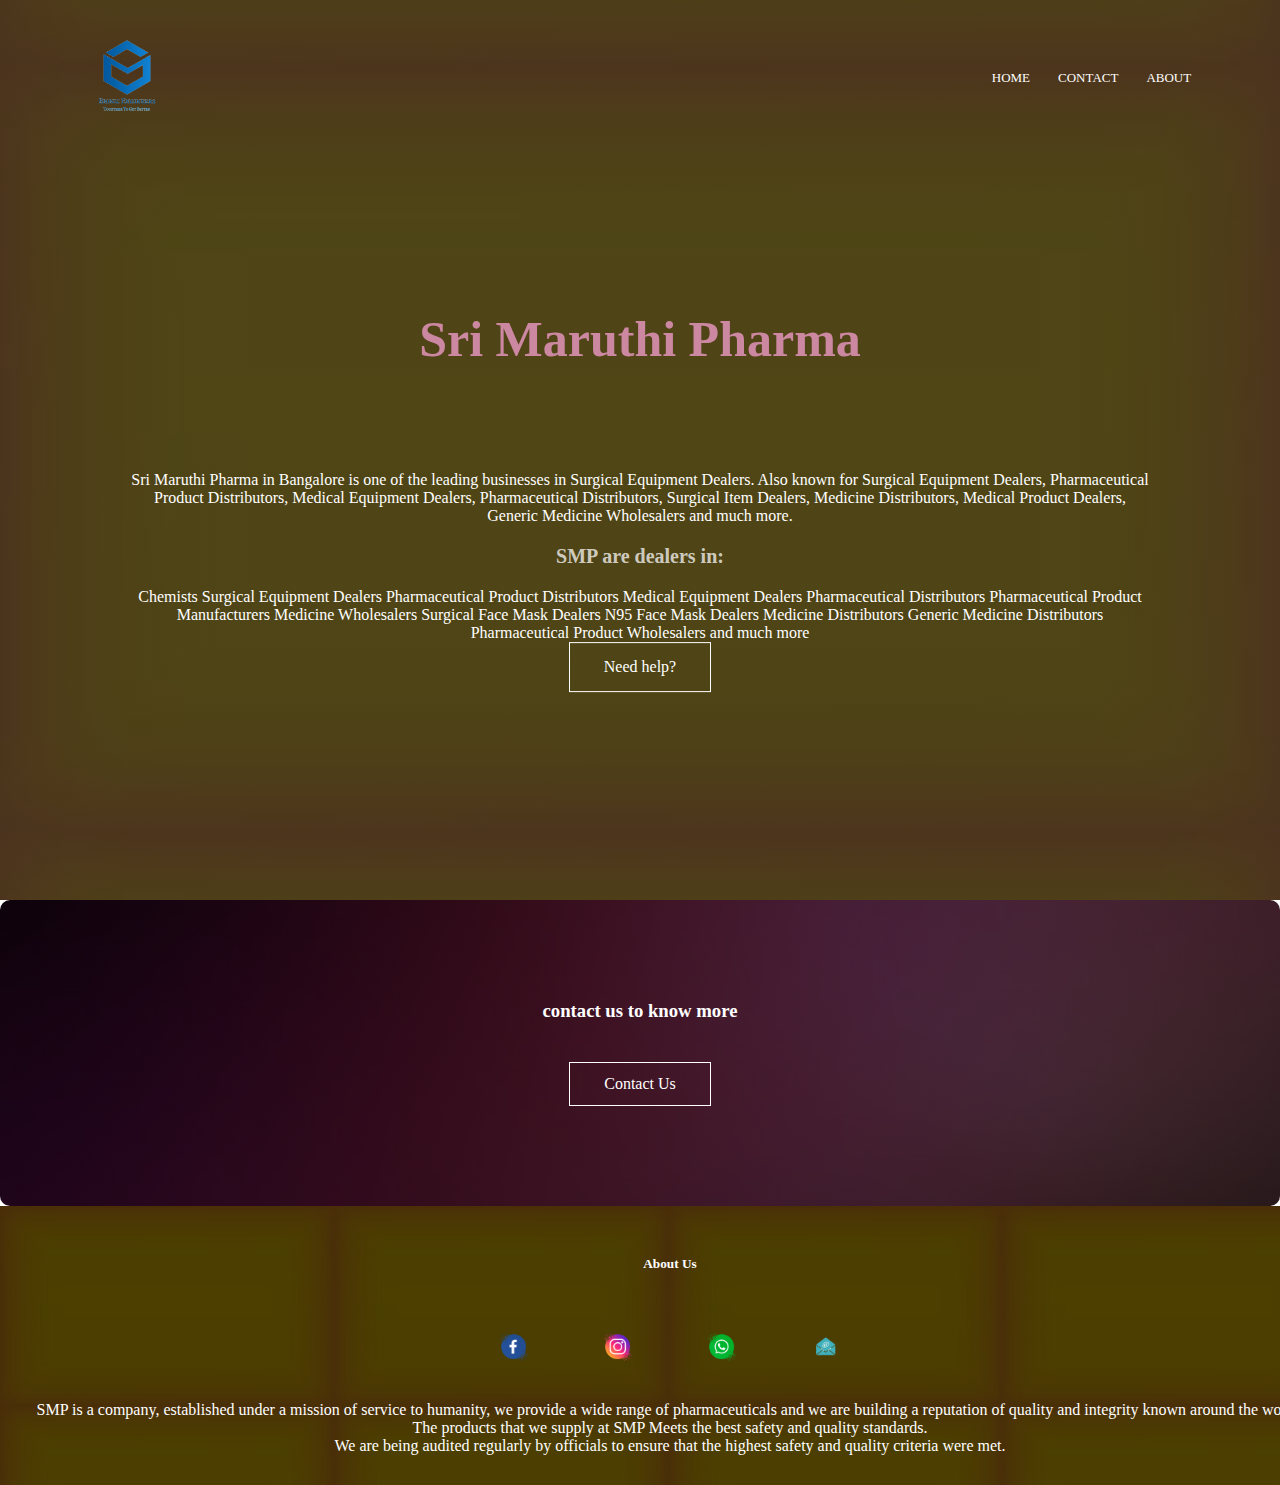
<file: index.html>
<!DOCTYPE html>
<html>
    <head>
        <meta name="viweport" content="with=device-width, initial-scale=1.0"> 
        <title> Sri Maruthi Pharma </title>
        <link rel="stylesheet" href="style.css">
        
    </head>
    <body>
        <section class= "header" >
            <nav>
                <a href="index.html"> <img src="images/logo.png" height="100px" width="100px"></a>
                <div class="nav-links">
                    <ul>
                        <li><a href="index.html">HOME</a></li>
                        <li><a href="contactus.html">CONTACT</a></li>
                        <li><a href="aboutus.html">ABOUT</a></li>
                        
                    </ul>
                </div>
            </nav>
            <div class="textbox">
                <h1>Sri Maruthi Pharma</h1>
                <p>
                    Sri Maruthi Pharma in Bangalore is one of the leading businesses in Surgical Equipment Dealers. 
                    <n>Also known for Surgical Equipment Dealers, Pharmaceutical 
                    Product Distributors, Medical Equipment Dealers,</n> Pharmaceutical Distributors,
Surgical Item Dealers, Medicine Distributors, Medical Product Dealers, Generic
Medicine Wholesalers and much more. 
<h2>SMP are dealers in:</h2>

Chemists
Surgical Equipment Dealers
Pharmaceutical Product Distributors
Medical Equipment Dealers
Pharmaceutical Distributors
Pharmaceutical Product Manufacturers
Medicine Wholesalers
Surgical Face Mask Dealers
N95 Face Mask Dealers
Medicine Distributors
Generic Medicine Distributors
Pharmaceutical Product Wholesalers and much more
</p>

                 <a href="contactus.html" class="help-btn">Need help?</a>
            </div>
        </section>
 
            <!------contact------>
            <section class="contactus">
                <h3>contact us to know more</h3>
                <a href="contactus.html" class="cnt-btn">Contact Us</a>
            </section>
             <!------abt us------>
             <section class="abtus">
                 <h5>About Us</h5>
                 
                     <div class="icons">
                        
                         <a  href="https://www.facebook.com/"> <img src="images/fbicon.png" height="100px" width="100px"></a>
                        
                         <a href="https://www.instagram.com/"> <img src="images/instaicon.png" height="100px" width="100px"></a>
                        
                         <a href="https://web.whatsapp.com/"> <img src="images/waicon.png" height="100px" width="100px"></a>
                         
                         <a href="https://www.google.com/intl/en_in/gmail/about/"> <img src="images/mailicon.png" height="100px" width="100px"></a>
                    <div>
                     
                    SMP is a company, established under a mission of service to humanity, we provide a
wide range of pharmaceuticals and we are building a reputation of quality and integrity known
around the world.<br>
The products that we supply at SMP Meets the best safety and quality standards. <br> We are being
audited regularly by officials to ensure that the highest safety and quality criteria were met. 
                 </p>
             </section>
    </body>
</html>
</file>
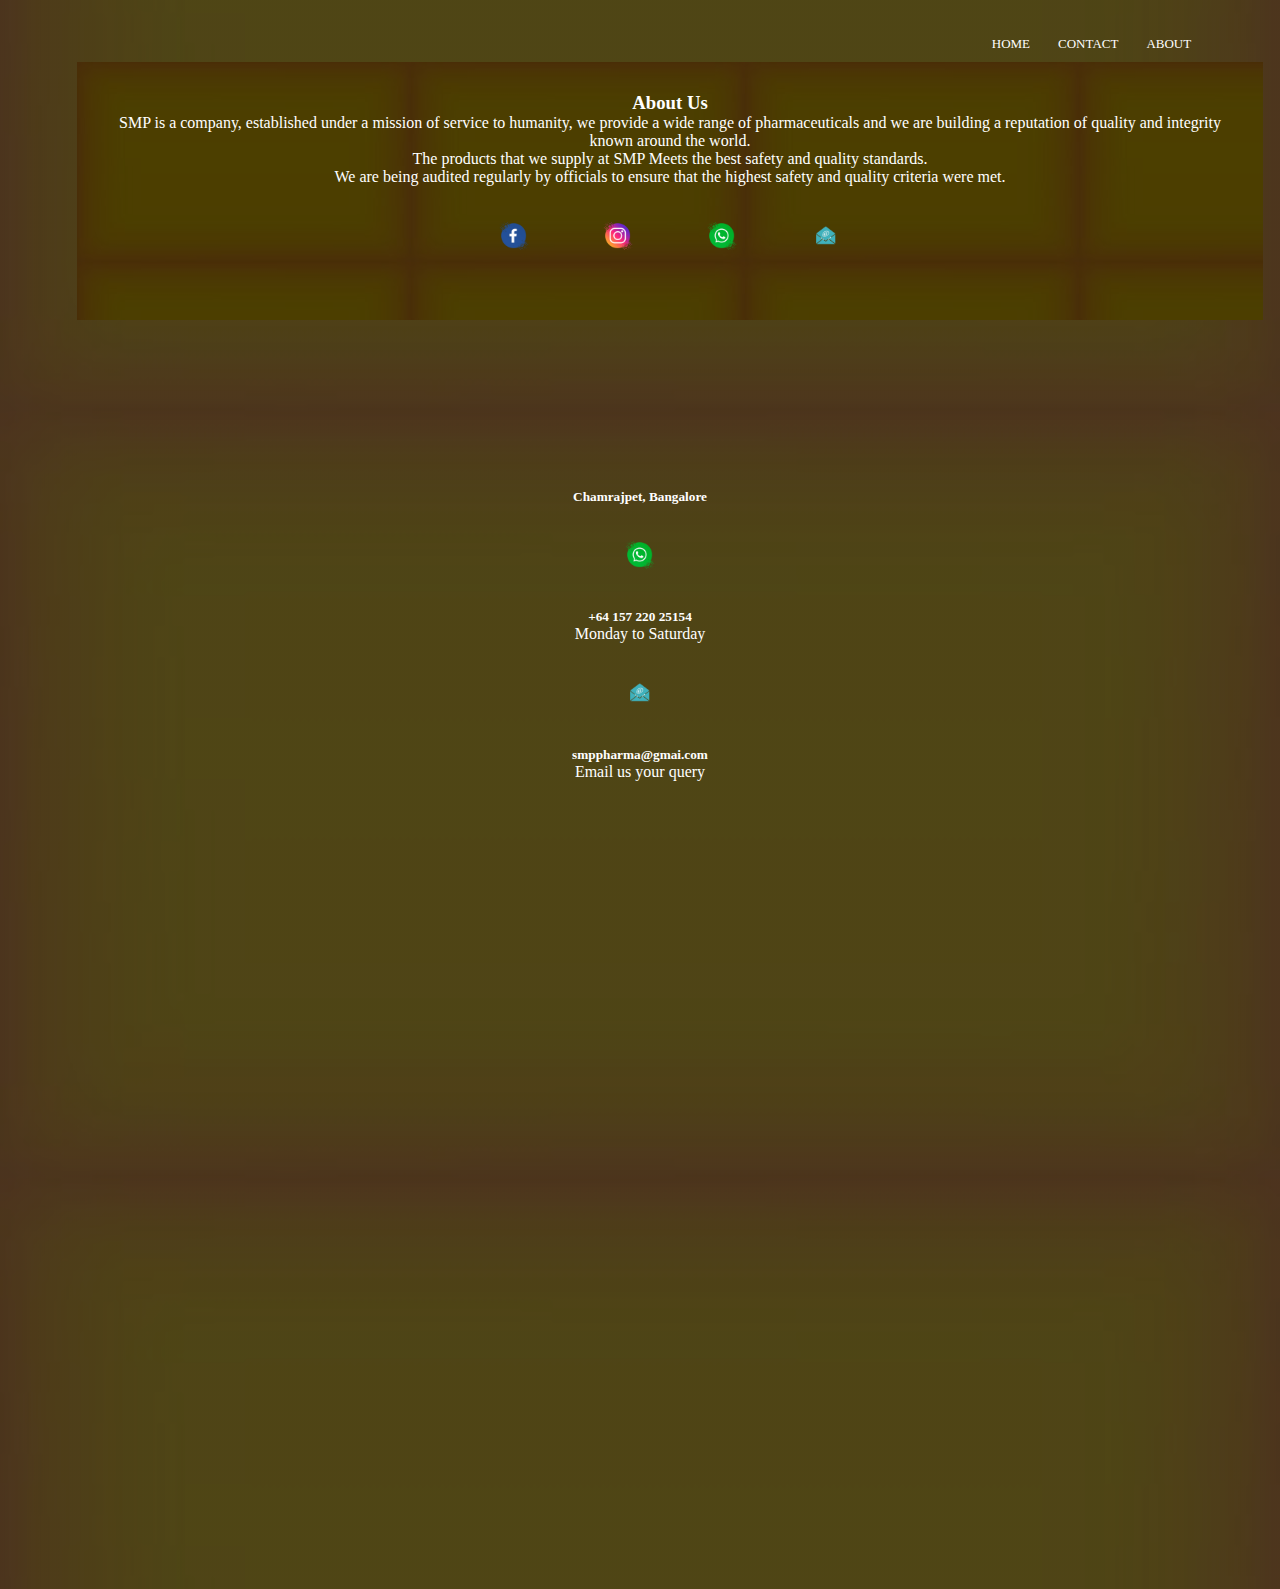
<file: aboutus.html>
<!DOCTYPE html>
<html>
    <head>
        <meta name="viweport" content="with=device-width, initial-scale=1.0"> 
        <title> About Us</title>
        <link rel="stylesheet" href="style.css">
        
    </head>
    <body>
        <section class= "header" >
            <nav>
               
                <div class="nav-links">
                    <ul>
                        <li><a href="index.html">HOME</a></li>
                        <li><a href="contactus.html">CONTACT</a></li>
                        <li><a href="aboutus.html">ABOUT</a></li>
                        
                    </ul>
               
            
             <!------abt us------>
             <section class="abtus">
                 <h3>About Us</h3>

                 <p>
                    SMP is a company, established under a mission of service to humanity, we provide a
wide range of pharmaceuticals and we are building a reputation of quality and integrity known
around the world.<br>
The products that we supply at SMP Meets the best safety and quality standards. <br> We are being
audited regularly by officials to ensure that the highest safety and quality criteria were met. 
                 
                 <div class="icons">
                        
                    <a  href="https://www.facebook.com/"> <img src="images/fbicon.png" height="100px" width="100px"></a>
                   
                    <a href="https://www.instagram.com/"> <img src="images/instaicon.png" height="100px" width="100px"></a>
                   
                    <a href="https://web.whatsapp.com/"> <img src="images/waicon.png" height="100px" width="100px"></a>
                    
                    <a href="https://www.google.com/intl/en_in/gmail/about/"> <img src="images/mailicon.png" height="100px" width="100px"></a>
               
             </section>
            

             <section class="ourcont">
<div class =row>
    <div class="contact col">
        <div>
           
            <span>
                <h5>Chamrajpet, Bangalore</h5>
            </span>
        </div>
    </div>
</div>

<div class =row>
    <div class="contact col">
        <div>
            <a href="https://web.whatsapp.com/"> <img src="images/waicon.png" height="100px" width="100px"></a>
            <span>
                <h5>+64 157 220 25154</h5>
                <p>Monday to Saturday </p>
            </span>
        </div>
    </div>
</div>

<div class =row>
    <div class="contact col">
        <div>
            <a href="https://www.google.com/intl/en_in/gmail/about/"> <img src="images/mailicon.png" height="100px" width="100px"></a>
            <span>
                <h5>smppharma@gmai.com</h5>
                <p>Email us your query </p>
            </span>
        </div>
    </div>
</div>


             </section>
             <section class="location">
                <iframe src="https://www.google.com/maps/embed?pb=!1m18!1m12!1m3!1d3888.1827064445447!2d77.56489751464503!3d12.960157790863342!2m3!1f0!2f0!3f0!3m2!1i1024!2i768!4f13.1!3m3!1m2!1s0x3bae15b94bf6dc51%3A0xf5aca68772f629db!2sSri%20Maruthi%20pharma!5e0!3m2!1sen!2sin!4v1631820026538!5m2!1sen!2sin" width="600" height="450" style="border:0;" allowfullscreen="" loading="lazy"></iframe>
             </section>

    </body>
</html>
</file>
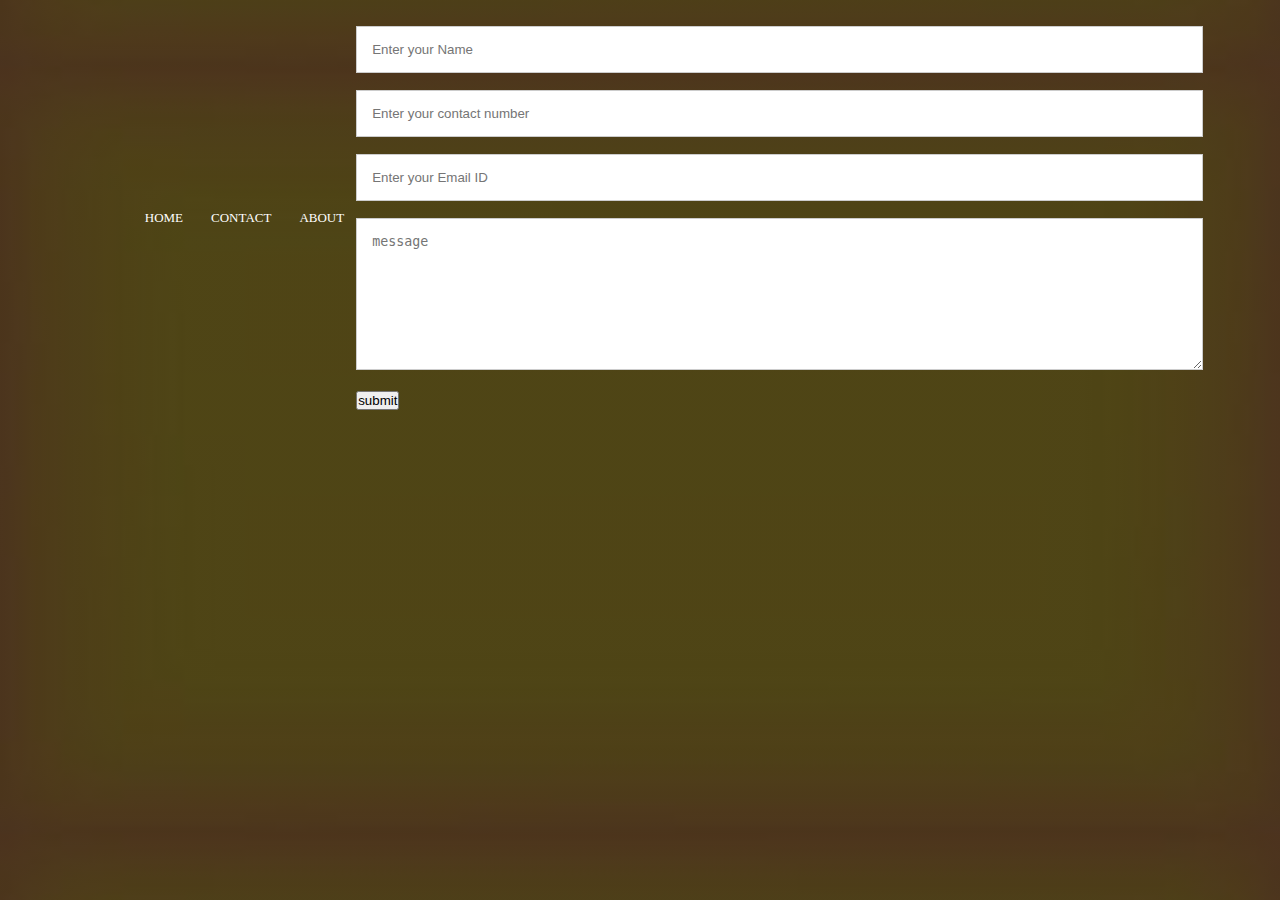
<file: contactus.html>
<!DOCTYPE html>
<html>
    <head>
        <meta name="viweport" content="with=device-width, initial-scale=1.0"> 
        <title> Contact Us</title>
        <link rel="stylesheet" href="style.css">
        
    </head>
    <body>
        <section class= "header" >
            <nav>
                
                <div class="nav-links">
                    <ul>
                        <li><a href="index.html">HOME</a></li>
                        <li><a href="contactus.html">CONTACT</a></li>
                        <li><a href="aboutus.html">ABOUT</a></li>
                        
                    </ul>
                </div>
                 <!------contact------>
                
                 
                 <div>
            <section class="contact-col">
               <form action="data.php" method="POST">
          <input type="text" placeholder="Enter your Name" id="name" name="name" required>
          <input type="number" placeholder="Enter your contact number" id="number" name="number" required>
          <input type="text" placeholder="Enter your Email ID " id="email" name="email" required>
                 <textarea rows="8" placeholder="message" name="message" id="message" required></textarea>
            
<br>
              <button onclick ="myalert()">
            submit
          </button>
        
          <script>
              function myalert() {
                  alert("THANK YOU FOR CONTACTING US....");
              }
          
          </script>
                    </div>
            </section>
            </nav>
</file>
<file: style.css>
*{
    margin: 0;
    padding: 0;
    
}
    
.header{
    min-height: 100vh;
    width: 100%;
    background-image: linear-gradient(rgba(4,9,30,0.7),rgba(4,9,30,0.7)), url("images/abstract-yellow-gradient-background-vector.jpg");
    background-position: center;
    background-size: 100%;
    position: relative;
}
nav{
 
    display: flex;
    padding: 2% 6%;
    justify-content: space-between;
    align-items: center;
}
.nav-links{
    
    flex: 5;
    text-align: right;
}
.nav-links ul li{
    list-style: none;
    display: inline-block;
    padding: 8px 12px;
    position: relative;
}
.nav-links ul li a{
    color: #fff;
    text-decoration: none;
    font-size: 13px;
}
.nav-links ul li::after{
    
    content: '';
    width: 0%;
    height: 2px;
    background: rgba(255, 0, 98, 0.733);
    display: block;
    margin: auto;
    transition: 0.5s;
}
.nav-links ul li:hover::after{
    width: 100%;
}
.textbox{

    color: #fff;
    width: 80%;
    columns: #fff;
    position: absolute;
    top: 50%;
    left: 50%;
    transform: translate(-50%,-50%);
    text-align: center;
}
.textbox h1{
    font-size: 50px;
    color: rgba(250, 160, 213, 0.733);
    padding: 10%;
}
.textbox h2{
    font-size: 20px;
    color: rgba(255, 255, 255, 0.733);
    padding: 20px;
}



.help-btn{
    display: inline-block;
    text-decoration: none;
    color: #fff;
    border: 1px solid #fff;
    padding: 15px 34px;
    position: relative;
    cursor: pointer;
}
.help-btn:hover{
    border: 1px solid rgba(255, 0, 98, 0.733) ;
    background: rgba(255, 0, 98, 0.733);
    transition:1s;

}
/*-----contact us-----*/

.contactus{
    color: #fff;
    margin:  auto;
    width: 100%;
    background-image: linear-gradient(rgba(0,0,0,0.7),rgba(0,0,0,0.7)), url(images/cnt.jpg);
    background-position: center;
    background-size: cover;
    border-radius: 10px;
    text-align: center;
    padding: 100px 0;
}
.contactus h3{
    color: #fff;
    margin-bottom: 40px;
    padding: 0%;
}
.cnt-btn{
    display: inline-block;
    text-decoration: none;
    color: #fff;
    border: 1px solid #fff;
    padding: 12px 34px;
    position: relative;
    cursor: pointer;
}
.cnt-btn:hover{
    border: 1px solid rgba(248, 84, 147, 0.733) ;
    background: rgba(156, 129, 38, 0.651);
    transition:1s;
}

/*-----abtus------*/
.abtus{
    background-image: linear-gradient(rgba(0,0,0,0.7),rgba(0,0,0,0.7)), url(images/abstract-yellow-gradient-background-vector.jpg);
  
    color: #fff;
    width: 100%;
    text-align: center;
    padding: 30px;
    align-items: center;
    

}
.abtus h5{
    
    margin-bottom: 25px;
    margin-top: 20px;
    font-weight: 600;
    left: 10%;
}

.ourcont{
    left: 0%;
    color: #fff;
    height: 50%;
    text-align: center;
    margin-top: 5%;
    margin-bottom: 5%;
    padding: 10%;
}


/*contact us page*/
.location{
width: 100%;
margin-bottom: auto;
padding: 80px 0;

}
.location iframe{
    width: 100%;
}

.sndbtn{

 display: inline-block;
    text-decoration: none;
    color:rgb(0, 0, 0);
    border: 1px solid rgb(245, 194, 25);
    padding: 15px 34px;
    position: relative;
    cursor: pointer;
}
.sndbtn:hover{
border: 1px solid rgba(255, 0, 98, 0.733) ;
background: rgba(255, 0, 98, 0.733);
transition:1s;
}
.contact-col input, .contact-col textarea{
width: 100%;
padding: 15px;
margin-bottom: 17px;
outline: none;
border: 1px solid #ccc;
box-sizing: border-box;
}
</file>
